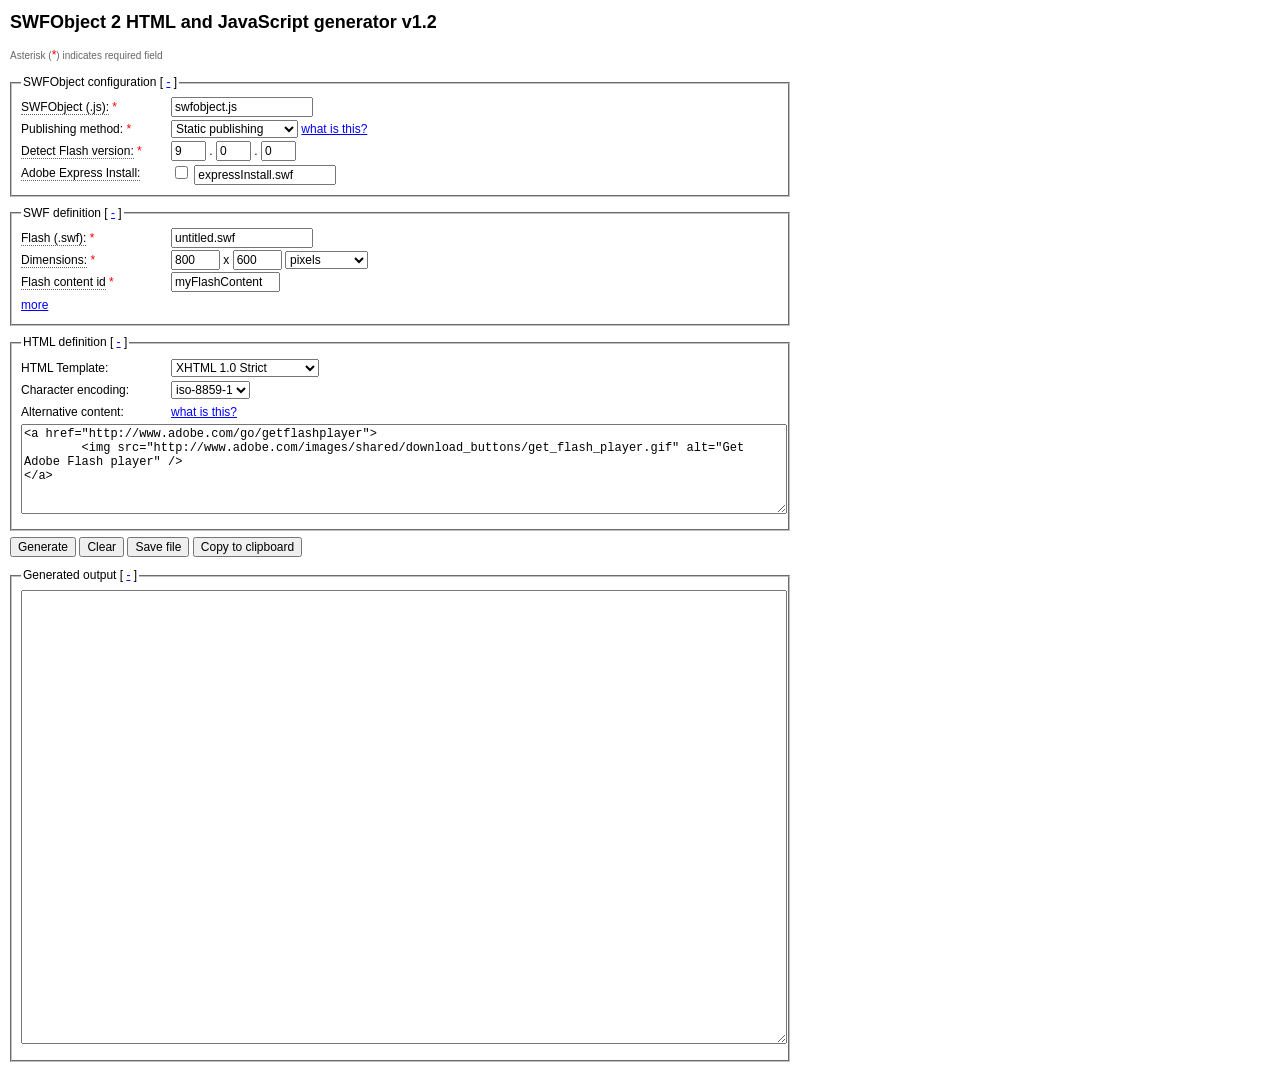
<file: bower_components/swfobject/swfobject_generator/air/index.html>
<!DOCTYPE html PUBLIC "-//W3C//DTD XHTML 1.0 Strict//EN" "http://www.w3.org/TR/xhtml1/DTD/xhtml1-strict.dtd">
<html xmlns="http://www.w3.org/1999/xhtml" lang="en" xml:lang="en">
	<head>
		<title>SWFObject 2 HTML and JavaScript generator v1.2</title>
		<meta http-equiv="Content-Type" content="text/html; charset=iso-8859-1" />
		<!--
		SWFObject 2 HTML and JavaScript generator v1.2 <http://code.google.com/p/swfobject/>
		Copyright (c) 2007-2009 Geoff Stearns, Michael Williams, and Bobby van der Sluis
		This software is released under the MIT License <http://www.opensource.org/licenses/mit-license.php>
		-->
		<style type="text/css" media="screen">
			body { margin:10px; width:780px; }
			.col1, .col2, .col3, .col4 { float:left; display:inline; }
			.col1 { width:150px; }
			.col2 { width:600px; }
			.col3 { width:120px; }
			.col4 { width:180px; }
			.help, .clear { clear:left; }
			div.clear { height:1px; }
			#alternativeContent, #output { width:760px; }
			#publishingMethodHelp, #alternativeContentHelp, #replaceIdHelp { display:none; width:700px; }
			#toggleReplaceId, #isIdReq, #toggleAttsParamsContainer { display:none; }
			
			* { font-family:"Lucida Grande","Lucida Sans Unicode",Verdana,sans-serif; font-size:12px; line-height:21px; }
			textarea { font-family:Courier, monospace; line-height:14px; }
			div { vertical-align:text-bottom; }
			fieldset { margin:6px 0; }
			input { line-height:normal; }
			h1 { font-size:18px; }
			a { color:blue; }
			.info { border-bottom:1px dotted #666; cursor:help; }
			.req { color:red; }
			.note { font-size:10px; color:#666; }
			.help { margin:0 0 10px; padding:10px 10px 0;  border:1px solid #ccc; background-color:#ffc; }
			.help h2, .help h3, .help p, .help ul, .help li { margin:0; font-size:11px; line-height:14px; }
			.help h2, .help p, .help ul { padding-bottom:10px; }
			.help h3 { color:#666; }
		</style>
		<script type="text/javascript" src="AIRAliases.js"></script><!-- AIR -->
		<script type="text/javascript">
		//<![CDATA[
			var flashvarsTotal = 1;
			function generateOutput() {
				var so = document.getElementById("swfobject").value;
				var pm = document.getElementById("publishingMethod").selectedIndex; // 1 = dynamic, 0 = static
				var swf = document.getElementById("swf").value;
				var w = document.getElementById("width").value;
				var h = document.getElementById("height").value;
				var u = document.getElementById("unit").selectedIndex; // 1 = percentage, 0 = pixels
				if (u) {
					w += "%";
					h += "%";
				}
				var maj = document.getElementById("major").value;
				var min = document.getElementById("minor").value;
				var rel = document.getElementById("release").value;
				var xi = document.getElementById("expressInstall").checked;
				var xis = document.getElementById("expressInstallSwf").value;
				var rid = document.getElementById("replaceId").value;
				var id = document.getElementById("attId").value;
				var nam = document.getElementById("attName").value;
				var cls = document.getElementById("attClass").value;
				var ali = document.getElementById("align").value;
				var pl = document.getElementById("play").value;
				var lp = document.getElementById("loop").value;
				var men = document.getElementById("menu").value;
				var qua = document.getElementById("quality").value;
				var sca = document.getElementById("scale").value;
				var sal = document.getElementById("salign").value;
				var wmd = document.getElementById("wmode").value;
				var bgc = document.getElementById("bgcolor").value;
				var dfn = document.getElementById("devicefont").value;
				var stb = document.getElementById("seamlesstabbing").value;
				var slc = document.getElementById("swliveconnect").value;
				var afs = document.getElementById("allowfullscreen").value;
				var asa = document.getElementById("allowscriptaccess").value;
				var anw = document.getElementById("allownetworking").value;
				var bas = document.getElementById("base").value;
				var doct = document.getElementById("htmlTemplate").value;
				var chen = document.getElementById("charEncoding").value;
				var ac = document.getElementById("alternativeContent").value;
				var o;
				var e = " />";
				if (doct == "html4transitional") {
					o = "<!DOCTYPE HTML PUBLIC \"-//W3C//DTD HTML 4.01 Transitional//EN\" \"http://www.w3.org/TR/html4/loose.dtd\">";
					o += "\n<html>";
					e = ">";
				}
				else if (doct == "html4strict") {
					o = "<!DOCTYPE HTML PUBLIC \"-//W3C//DTD HTML 4.01//EN\" \"http://www.w3.org/TR/html4/strict.dtd\">";
					o += "\n<html>";
					e = ">";
				}
				else if (doct == "xhtml1transitional") {
					o = "<!DOCTYPE html PUBLIC \"-//W3C//DTD XHTML 1.0 Transitional//EN\" \"http://www.w3.org/TR/xhtml1/DTD/xhtml1-transitional.dtd\">";
					o += "\n<html xmlns=\"http://www.w3.org/1999/xhtml\" lang=\"en\" xml:lang=\"en\">";
				}
				else {
					o = "<!DOCTYPE html PUBLIC \"-//W3C//DTD XHTML 1.0 Strict//EN\" \"http://www.w3.org/TR/xhtml1/DTD/xhtml1-strict.dtd\">";
					o += "\n<html xmlns=\"http://www.w3.org/1999/xhtml\" lang=\"en\" xml:lang=\"en\">";
				}
				o += "\n\t<head>";
				o += "\n\t\t<title></title>";
				o += "\n\t\t<meta http-equiv=\"Content-Type\" content=\"text/html; charset=" + chen + "\"" + e;
				o += "\n\t\t<scr" + "ipt type=\"text/javascript\" src=\"" + so + "\"></scr" + "ipt>";
				o += "\n\t\t<scr" + "ipt type=\"text/javascript\">";
				if (pm) {
					o += "\n\t\t\tvar flashvars = {};";
					for (var i = 1; i < flashvarsTotal + 1; i++) {
						var fvName = document.getElementById("flashvarsName" + i).value;
						var fvValue = document.getElementById("flashvarsValue" + i).value;
						if (fvName != "" && fvValue != "") {
							o += "\n\t\t\tflashvars." + fvName + " = \"" + fvValue + "\";";
						}
					}
					o += "\n\t\t\tvar params = {};";
					if (pl != "0") { o += "\n\t\t\tparams.play = \"" + pl + "\";"; }
					if (lp != "0") { o += "\n\t\t\tparams.loop = \"" + lp + "\";"; }
					if (men != "0") { o += "\n\t\t\tparams.menu = \"" + men + "\";"; }
					if (qua != "0") { o += "\n\t\t\tparams.quality = \"" + qua + "\";"; }
					if (sca != "0") { o += "\n\t\t\tparams.scale = \"" + sca + "\";"; }
					if (sal != "0") { o += "\n\t\t\tparams.salign = \"" + sal + "\";"; }
					if (wmd != "0") { o += "\n\t\t\tparams.wmode = \"" + wmd + "\";"; }
					if (bgc != "") { o += "\n\t\t\tparams.bgcolor = \"" + bgc + "\";"; }
					if (dfn != "0") { o += "\n\t\t\tparams.devicefont = \"" + dfn + "\";"; }
					if (stb != "0") { o += "\n\t\t\tparams.seamlesstabbing = \"" + stb + "\";"; }
					if (slc != "0") { o += "\n\t\t\tparams.swliveconnect = \"" + slc + "\";"; }
					if (afs != "0") { o += "\n\t\t\tparams.allowfullscreen = \"" + afs + "\";"; }
					if (asa != "0") { o += "\n\t\t\tparams.allowscriptaccess = \"" + asa + "\";"; }
					if (anw != "0") { o += "\n\t\t\tparams.allownetworking = \"" + anw + "\";"; }
					if (bas != "") { o += "\n\t\t\tparams.base = \"" + bas + "\";"; }
					o += "\n\t\t\tvar attributes = {};";
					if (id != "") { o += "\n\t\t\tattributes.id = \"" + id + "\";"; }
					if (nam != "") { o += "\n\t\t\tattributes.name = \"" + nam + "\";"; }
					if (cls != "") { o += "\n\t\t\tattributes.styleclass = \"" + cls + "\";"; }
					if (ali != "0") { o += "\n\t\t\tattributes.align = \"" + ali + "\";"; }
					var xiv = xi ? "\"" + xis + "\"" : false;
					o += "\n\t\t\tswfobject.embedSWF(\"" + swf + "\", \"" + rid + "\", \"" + w + "\", \"" + h + "\", \"" + maj + "." + min + "." + rel + "\", " + xiv + ", flashvars, params, attributes);"
				}
				else {
					var xiv = xi ? ", \"" + xis + "\"" : "";			
					o += "\n\t\t\tswfobject.registerObject(\"" + id + "\", \"" + maj + "." + min + "." + rel + "\"" + xiv + ");";
				}
				o += "\n\t\t</scr" + "ipt>";
				o += "\n\t</head>";
				o += "\n\t<body>";
				if (pm) {
					o += "\n\t\t<div id=\"" + rid + "\">";
					o += "\n\t\t\t" + ac.replace(/\n/g, "\n\t\t\t");
					o += "\n\t\t</div>";
				}
				else {
					var atts = "";
					if (id != "") { atts += " id=\"" + id + "\""; }
					if (nam != "") { atts += " name=\"" + nam + "\""; }
					if (cls != "") { atts += " class=\"" + cls + "\""; }
					if (ali != "0") { atts += " align=\"" + ali + "\""; }
					o += "\n\t\t<div>";
					o += "\n\t\t\t<object classid=\"clsid:D27CDB6E-AE6D-11cf-96B8-444553540000\" width=\"" + w + "\" height=\"" + h + "\"" + atts + ">";
					o += "\n\t\t\t\t<param name=\"movie\" value=\"" + swf + "\"" + e;
					if (pl != "0") { o += "\n\t\t\t\t<param name=\"play\" value=\"" + pl + "\"" + e; }
					if (lp != "0") { o += "\n\t\t\t\t<param name=\"loop\" value=\"" + lp + "\"" + e; }
					if (men != "0") { o += "\n\t\t\t\t<param name=\"menu\" value=\"" + men + "\"" + e; }
					if (qua != "0") { o += "\n\t\t\t\t<param name=\"quality\" value=\"" + qua + "\"" + e; }
					if (sca != "0") { o += "\n\t\t\t\t<param name=\"scale\" value=\"" + sca + "\"" + e; }
					if (sal != "0") { o += "\n\t\t\t\t<param name=\"salign\" value=\"" + sal + "\"" + e; }
					if (wmd != "0") { o += "\n\t\t\t\t<param name=\"wmode\" value=\"" + wmd + "\"" + e; }
					if (bgc != "") { o += "\n\t\t\t\t<param name=\"bgcolor\" value=\"" + bgc + "\"" + e; }
					if (dfn != "0") { o += "\n\t\t\t\t<param name=\"devicefont\" value=\"" + dfn + "\"" + e; }
					if (stb != "0") { o += "\n\t\t\t\t<param name=\"seamlesstabbing\" value=\"" + stb + "\"" + e; }
					if (slc != "0") { o += "\n\t\t\t\t<param name=\"swliveconnect\" value=\"" + slc + "\"" + e; }
					if (afs != "0") { o += "\n\t\t\t\t<param name=\"allowfullscreen\" value=\"" + afs + "\"" + e; }
					if (asa != "0") { o += "\n\t\t\t\t<param name=\"allowscriptaccess\" value=\"" + asa + "\"" + e; }
					if (anw != "0") { o += "\n\t\t\t\t<param name=\"allownetworking\" value=\"" + anw + "\"" + e; }
					if (bas != "") { o += "\n\t\t\t\t<param name=\"base\" value=\"" + bas + "\"" + e; }
					var fvrs = "";
					for (var i = 1; i < flashvarsTotal + 1; i++) {
						var fvName = document.getElementById("flashvarsName" + i).value;
						var fvValue = document.getElementById("flashvarsValue" + i).value;
						if (fvName != "" && fvValue != "") {
							if (fvrs != "") { fvrs += "&amp;" };
							fvrs += fvName + "=" + fvValue;
						}
					}
					if (fvrs != "") { o += "\n\t\t\t\t<param name=\"flashvars\" value=\"" + fvrs + "\"" + e; }
					o += "\n\t\t\t\t<!--[if !IE]>-->";
					var atts2 = "";
					if (cls != "") { atts2 += " class=\"" + cls + "\""; }
					if (ali != "0") { atts2 += " align=\"" + ali + "\""; }
					o += "\n\t\t\t\t<object type=\"application/x-shockwave-flash\" data=\"" + swf + "\" width=\"" + w + "\" height=\"" + h + "\"" + atts2 + ">";
					if (pl != "0") { o += "\n\t\t\t\t\t<param name=\"play\" value=\"" + pl + "\"" + e; }
					if (lp != "0") { o += "\n\t\t\t\t\t<param name=\"loop\" value=\"" + lp + "\"" + e; }
					if (men != "0") { o += "\n\t\t\t\t\t<param name=\"menu\" value=\"" + men + "\"" + e; }
					if (qua != "0") { o += "\n\t\t\t\t\t<param name=\"quality\" value=\"" + qua + "\"" + e; }
					if (sca != "0") { o += "\n\t\t\t\t\t<param name=\"scale\" value=\"" + sca + "\"" + e; }
					if (sal != "0") { o += "\n\t\t\t\t\t<param name=\"salign\" value=\"" + sal + "\"" + e; }
					if (wmd != "0") { o += "\n\t\t\t\t\t<param name=\"wmode\" value=\"" + wmd + "\"" + e; }
					if (bgc != "") { o += "\n\t\t\t\t\t<param name=\"bgcolor\" value=\"" + bgc + "\"" + e; }
					if (dfn != "0") { o += "\n\t\t\t\t\t<param name=\"devicefont\" value=\"" + dfn + "\"" + e; }
					if (stb != "0") { o += "\n\t\t\t\t\t<param name=\"seamlesstabbing\" value=\"" + stb + "\"" + e; }
					if (slc != "0") { o += "\n\t\t\t\t\t<param name=\"swliveconnect\" value=\"" + slc + "\"" + e; }
					if (afs != "0") { o += "\n\t\t\t\t\t<param name=\"allowfullscreen\" value=\"" + afs + "\"" + e; }
					if (asa != "0") { o += "\n\t\t\t\t\t<param name=\"allowscriptaccess\" value=\"" + asa + "\"" + e; }
					if (anw != "0") { o += "\n\t\t\t\t\t<param name=\"allownetworking\" value=\"" + anw + "\"" + e; }
					if (bas != "") { o += "\n\t\t\t\t\t<param name=\"base\" value=\"" + bas + "\"" + e; }
					if (fvrs != "") { o += "\n\t\t\t\t\t<param name=\"flashvars\" value=\"" + fvrs + "\"" + e; }
					o += "\n\t\t\t\t<!--<![endif]-->";
					o += "\n\t\t\t\t\t" + ac.replace(/\n/g, "\n\t\t\t\t\t");
					o += "\n\t\t\t\t<!--[if !IE]>-->";
    				o += "\n\t\t\t\t</object>";
    				o += "\n\t\t\t\t<!--<![endif]-->";
					o += "\n\t\t\t</object>";
					o += "\n\t\t</div>";
				}
				o += "\n\t</body>";
				o += "\n</html>";
				document.getElementById("output").value = o;
			}
			
			function clearOutput() {
				document.getElementById("output").value = "";
			}
			
			function checkRequired() {
				var pm = document.getElementById("publishingMethod").selectedIndex; // 1 = dynamic, 0 = static
				var a1 = document.getElementById("isIdReq");
				var a2 = document.getElementById("toggleReplaceId");
				var attId = document.getElementById("attId");
				var replaceId = document.getElementById("replaceId");
				if (pm) {
					if (replaceId.value == "") { replaceId.value = "myAlternativeContent"; }
					if (attId.value == "myFlashContent") { attId.value = ""; }
					if (a1.style.display != "none") { a1.style.display = "none"; }
					if (a2.style.display != "block") { a2.style.display = "block"; }
				}
				else {
					if (attId.value == "") { attId.value = "myFlashContent"; }
					if (replaceId.value == "myAlternativeContent") { replaceId.value = ""; }
					if (a1.style.display != "inline") { a1.style.display = "inline"; }
					if (a2.style.display != "none") { a2.style.display = "none"; }
				}
			}
			
			function checkAltContent() {
				var doct = document.getElementById("htmlTemplate").value;
				var acn = "<a href=\"http://www.adobe.com/go/getflashplayer\">\n\t<img src=\"http://www.adobe.com/images/shared/download_buttons/get_flash_player.gif\" alt=\"Get Adobe Flash player\"";
				if (doct == "html4transitional" || doct == "html4strict") {
					acn += ">\n</a>";
				}
				else {
					acn += " />\n</a>";
				}
				var ac = document.getElementById("alternativeContent").value;
				if (ac == "" ||
					ac == "<a href=\"http://www.adobe.com/go/getflashplayer\">\n\t<img src=\"http://www.adobe.com/images/shared/download_buttons/get_flash_player.gif\" alt=\"Get Adobe Flash player\">\n</a>" ||
					ac == "<a href=\"http://www.adobe.com/go/getflashplayer\">\n\t<img src=\"http://www.adobe.com/images/shared/download_buttons/get_flash_player.gif\" alt=\"Get Adobe Flash player\" />\n</a>") { 
					document.getElementById("alternativeContent").value = acn;
				}
			}
			
			function toggleSection(toggle, toggleable) {
				if (toggleable.style.display == "" || toggleable.style.display == "inline") {
					toggleable.style.display = "none";
					toggle.firstChild.nodeValue = "+";
				}
				else {
					toggleable.style.display = "inline";
					toggle.firstChild.nodeValue = "-";
				}
			}
			
			function toggleAttsParamsCont() {
				var tb = document.getElementById("toggleAttsParams");
				var tc = document.getElementById("toggleAttsParamsContainer");
				if (tc.style.display == "" || tc.style.display == "none") {
					tc.style.display = "block";
					tb.firstChild.nodeValue = "less";
				}
				else {
					tc.style.display = "none";
					tb.firstChild.nodeValue = "more";
				}
			}
			
			function addFlashvar() {
				var t = flashvarsTotal;
				var h = "\n<div class=\"col1 clear\">&nbsp;</div>";
				h += "\n<div class=\"col3\"><label for=\"flashvarsName" + t + "\">name:</label></div>";
				h += "\n<div class=\"col4\"><input type=\"text\" id=\"flashvarsName" + t + "\" name=\"flashvarsName" + t + "\" value=\"\" size=\"15\" /></div>";
				h += "\n<div class=\"col3\"><label for=\"flashvarsValue" + t + "\">value:</label></div>";
				h += "\n<div class=\"col4\"><input type=\"text\" id=\"flashvarsValue" + t + "\" name=\"flashvarsValue" + t + "\" value=\"\" size=\"15\" /></div>";
				var m = document.getElementById("addFlashvarMarker");
				var d = document.createElement("div");
				d.innerHTML = h;
				m.parentNode.insertBefore(d, m);
			}
			
			// AIR
			function saveData(event) {
    			var newFile = event.target;
    			var str = document.getElementById("output").value;
    			var stream = new air.FileStream();
        		stream.open(newFile, air.FileMode.WRITE);
        		stream.writeUTFBytes(str);
       			stream.close();
			}
			
			window.onload = function() {
				checkRequired();
				document.getElementById("publishingMethod").onchange = function() {
					checkRequired();
				};
				checkAltContent();
				document.getElementById("htmlTemplate").onchange = function() {
					checkAltContent();
				};
				document.getElementById("togglePublishingMethodHelp").onclick = function() {
					var el = document.getElementById("publishingMethodHelp");
					el.style.display = el.style.display == "block" ? "none" : "block";
					return false;
				};
				document.getElementById("toggleAlternativeContentHelp").onclick = function() {
					var el = document.getElementById("alternativeContentHelp");
					el.style.display = el.style.display == "block" ? "none" : "block";
					return false;
				};
				document.getElementById("toggleReplaceIdHelp").onclick = function() {
					var el = document.getElementById("replaceIdHelp");
					el.style.display = el.style.display == "block" ? "none" : "block";
					return false;
				};
				document.getElementById("toggle1").onclick = function() {
					toggleSection(this, document.getElementById("toggleable1"));
					return false;
				};
				document.getElementById("toggle2").onclick = function() {
					toggleSection(this, document.getElementById("toggleable2"));
					return false;
				};
				document.getElementById("toggle3").onclick = function() {
					toggleSection(this, document.getElementById("toggleable3"));
					return false;
				};
				document.getElementById("toggle4").onclick = function() {
					toggleSection(this, document.getElementById("toggleable4"));
					return false;
				};
				document.getElementById("toggleAttsParams").onclick = function() {
					toggleAttsParamsCont();
					return false;
				};
				document.getElementById("addFlashvar").onclick = function() {
					flashvarsTotal++;
					addFlashvar();
					return false;
				};
				document.getElementById("generate").onclick = function() {
					generateOutput();
				};
				document.getElementById("clear").onclick = function() {
					clearOutput();
				};
				// AIR
				document.getElementById("save").onclick = function() {
					generateOutput();
					var directory = air.File.documentsDirectory;
					try {
		    			directory.browseForSave("Save As");
		    			directory.addEventListener(air.Event.SELECT, saveData);
					}
					catch (e) {
		    			air.trace("Failed:", e.message)
					}					
				};
				document.getElementById("copy").onclick = function() {
					var str = document.getElementById("output").value;
					air.Clipboard.generalClipboard.clear();
					air.Clipboard.generalClipboard.setData(air.ClipboardFormats.TEXT_FORMAT, str, false);
				};
			};
		//]]>
		</script>
	</head>
	<body>
		<h1>SWFObject 2 HTML and JavaScript generator v1.2</h1>
		<div class="note">Asterisk (<span class="req">*</span>) indicates required field</div>
		<fieldset>
			<legend>SWFObject configuration [ <a id="toggle1" href="#">-</a> ]</legend>
			<div id="toggleable1">
				<div class="col1">
					<label for="swfobject" title="The relative or absolute path to your swfobject.js file" class="info">SWFObject (.js):</label> <span class="req">*</span>
				</div>
				<div class="col2">
					<input type="text" id="swfobject" name="swfobject" value="swfobject.js" size="20" />
				</div>
				<div class="clear">&nbsp;</div>
				<div class="col1">
					<label for="publishingMethod">Publishing method:</label> <span class="req">*</span>
				</div>
				<div class="col2">
					<select id="publishingMethod" name="publishingMethod">
		  				<option value="static">Static publishing</option>
						<option value="dynamic">Dynamic publishing</option>
					</select>
					<a id="togglePublishingMethodHelp" href="#">what is this?</a>
				</div>
				<div class="clear">&nbsp;</div>
				<div id="publishingMethodHelp" class="help">
					<h2>Static publishing</h2>
					<h3>Description</h3>
					<p>Embed Flash content and alternative content using standards compliant markup, and use unobtrusive JavaScript to resolve the issues that markup alone cannot solve.</p>
					<h3>Pros</h3>
					<p>The embedding of Flash content does not rely on JavaScript and the actual authoring of standards compliant markup is promoted.</p>
					<h3>Cons</h3>
					<p>Does not solve 'click-to-activate' mechanisms in Internet Explorer 6+ and Opera 9+ and is harder to author (without using this generator).</p>
					<h2>Dynamic publishing</h2>
					<h3>Description</h3>
					<p>Create alternative content using standards compliant markup and embed Flash content with unobtrusive JavaScript.</p>
					<h3>Pros</h3>
					<p>Avoids 'click-to-activate' mechanisms in Internet Explorer 6+ and Opera 9+ and is easy to author (even without using this generator).</p>
					<h3>Cons</h3>
					<p>The embedding of Flash content relies on JavaScript, so if you have the Flash plug-in installed, but have JavaScript disabled or use a browser that doesn't support JavaScript, you will not be able to see your Flash content, however you will see alternative content instead. Flash content will also not be shown on a device like Sony PSP, which has very poor JavaScript support, and automated tools like RSS readers are not able to pick up Flash content.</p>
				</div>
				<div class="col1">
					<label title="Flash version consists of major, minor and release version" class="info">Detect Flash version:</label> <span class="req">*</span>
				</div>
				<div class="col2">
					<input type="text" id="major" name="major" value="9" size="4" maxlength="2" />
					.
					<input type="text" id="minor" name="minor" value="0" size="4" maxlength="4" />
					.
					<input type="text" id="release" name="release" value="0" size="4" maxlength="4" />
				</div>
				<div class="clear">&nbsp;</div>
				<div class="col1">
					<label for="expressInstall" title="The relative or absolute path to your expressInstall.swf file, check checkbox to activate" class="info">Adobe Express Install:</label>
				</div>
				<div class="col2">
					<input type="checkbox" id="expressInstall" name="expressInstall" value="1" />
					<input type="text" id="expressInstallSwf" name="expressInstallSwf" value="expressInstall.swf" size="20" />
				</div>
				<div class="clear">&nbsp;</div>
				<div id="toggleReplaceId">
					<div class="col1">
						<label for="replaceId">HTML container id:</label> <span class="req">*</span>
					</div>
					<div class="col2">
						<input type="text" id="replaceId" name="replaceId" value="" size="20" />
						<a id="toggleReplaceIdHelp" href="#">what is this?</a>
					</div>
					<div id="replaceIdHelp" class="help">
						<p>Specifies the id attribute of the HTML container element that will be replaced with Flash content if enough JavaScript and Flash support is available.</p>
						<p>This HTML container will be generated automatically and will embed your alternative HTML content as defined in the HTML section.</p>
					</div>
					<div class="clear">&nbsp;</div>
				</div>
			</div>
		</fieldset>
		<fieldset>
			<legend>SWF definition [ <a id="toggle2" href="#">-</a> ]</legend>
			<div id="toggleable2">
				<div class="col1">
					<label for="swf" title="The relative or absolute path to your Flash content .swf file" class="info">Flash (.swf):</label> <span class="req">*</span>
				</div>
				<div class="col2">
					<input type="text" id="swf" name="swf" value="untitled.swf" size="20" />
				</div>
				<div class="clear">&nbsp;</div>
				<div class="col1">
					<label title="Width x height (unit)" class="info">Dimensions:</label> <span class="req">*</span>
				</div>
				<div class="col2">
					<input type="text" id="width" name="width" value="800" size="6" maxlength="6" />
					x
					<input type="text" id="height" name="height" value="600" size="6" maxlength="6" />
					<select id="unit" name="unit">
		  				<option value="pixels">pixels</option>
						<option value="percentage">percentage</option>
					</select>
				</div>
				<div class="clear">&nbsp;</div>
				<div class="col1">	
					<label for="attId" class="info" title="Uniquely identifies the Flash movie so that it can be referenced using a scripting language or by CSS">Flash content id</label> <span id="isIdReq" class="req">*</span>
				</div>
				<div class="col2">
					<input type="text" id="attId" name="attId" value="" size="15" />
				</div>
				<div class="clear">&nbsp;</div>
				<div id="toggleAttsParamsContainer">			
					<div class="col1"><label class="info" title="HTML object element attributes">Attributes:</label></div>
					<div class="col3">
						<label for="attName" class="info" title="Uniquely names the Flash movie so that it can be referenced using a scripting language">name</label>
					</div>
					<div class="col4">
						<input type="text" id="attName" name="attName" value="" size="15" />
					</div>
					<div class="clear">&nbsp;</div>
					<div class="col1">&nbsp;</div>
					<div class="col3">
						<label for="attClass" class="info" title="Classifies the Flash movie so that it can be referenced using a scripting language or by CSS">class</label>
					</div>
					<div class="col4">
						<input type="text" id="attClass" name="attClass" value="" size="15" />
					</div>
					<div class="clear">&nbsp;</div>
					<div class="col1">&nbsp;</div>
					<div class="col3">
						<label for="align" class="info" title="HTML alignment of the object element. If this attribute is omitted, it by default centers the movie and crops edges if the browser window is smaller than the movie.">align</label>
					</div>
					<div class="col4">
						<select id="align" name="align">
							<option value="0">Choose...</option>
							<option value="middle">middle</option>
			  				<option value="left">left</option> 
							<option value="right">right</option>
							<option value="top">top</option>
							<option value="bottom">bottom</option>
						</select>
					</div>
					<div class="clear">&nbsp;</div>
					<div class="col1">
						<label class="info" title="HTML object element nested param elements">Parameters:</label>
					</div>
					<div class="col3">
						<label for="play" class="info" title="Specifies whether the movie begins playing immediately on loading in the browser. The default value is true if this attribute is omitted.">play</label>
					</div>
					<div class="col4">
						<select id="play" name="play">
							<option value="0">Choose...</option>
							<option value="true">true</option>
			  				<option value="false">false</option>
						</select>
					</div>
					<div class="col3">
						<label for="loop" class="info" title="Specifies whether the movie repeats indefinitely or stops when it reaches the last frame. The default value is true if this attribute is omitted.">loop</label>
					</div>
					<div class="col4">
						<select id="loop" name="loop">
							<option value="0">Choose...</option>
							<option value="true">true</option>
			  				<option value="false">false</option>
						</select>
					</div>
					<div class="clear">&nbsp;</div>
					<div class="col1">&nbsp;</div>
					<div class="col3">
						<label for="menu" class="info" title="Shows a shortcut menu when users right-click (Windows) or control-click (Macintosh) the SWF file. To show only About Flash in the shortcut menu, deselect this option. By default, this option is set to true.">menu</label>
					</div>
					<div class="col4">
						<select id="menu" name="menu">
							<option value="0">Choose...</option>
							<option value="true">true</option>
			  				<option value="false">false</option>
						</select>
					</div>
					<div class="col3">
						<label for="quality" class="info" title="Specifies the trade-off between processing time and appearance. The default value is 'high' if this attribute is omitted.">quality</label>
					</div>
					<div class="col4">
						<select id="quality" name="quality">
							<option value="0">Choose...</option>
							<option value="best">best</option>
			  				<option value="high">high</option>
							<option value="medium">medium</option>
							<option value="autohigh">autohigh</option>
							<option value="autolow">autolow</option>
							<option value="low">low</option>
						</select>
					</div>
					<div class="clear">&nbsp;</div>
					<div class="col1">&nbsp;</div>
					<div class="col3">
						<label for="scale" class="info" title="Specifies scaling, aspect ratio, borders, distortion and cropping for if you have changed the document's original width and height.">scale</label>
					</div>
					<div class="col4">
						<select id="scale" name="scale">
							<option value="0">Choose...</option>
							<option value="showall">showall</option>
				  			<option value="noborder">noborder</option>
							<option value="exactfit">exactfit</option>
				  			<option value="noscale">noscale</option>
						</select>
					</div>
					<div class="col3">
						<label for="salign" class="info" title="Specifies where the content is placed within the application window and how it is cropped.">salign</label>
					</div>
					<div class="col4">
						<select id="salign" name="salign">
							<option value="0">Choose...</option>
							<option value="tl">tl</option>
				  			<option value="tr">tr</option>
							<option value="bl">bl</option>
				  			<option value="br">br</option>
							<option value="l">l</option>
				  			<option value="t">t</option>
							<option value="r">r</option>
				  			<option value="b">b</option>
						</select>
					</div>
					<div class="clear">&nbsp;</div>
					<div class="col1">&nbsp;</div>
					<div class="col3">
						<label for="wmode" class="info" title="Sets the Window Mode property of the Flash movie for transparency, layering, and positioning in the browser. The default value is 'window' if this attribute is omitted.">wmode</label>
					</div>
					<div class="col4">
						<select id="wmode" name="wmode">
							<option value="0">Choose...</option>
							<option value="window">window</option>
				  			<option value="opaque">opaque</option>
							<option value="transparent">transparent</option>
							<option value="direct">direct</option>
							<option value="gpu">gpu</option>
						</select>
					</div>
					<div class="col3">
						<label for="bgcolor" class="info" title="Hexadecimal RGB value in the format #RRGGBB, which specifies the background color of the movie, which will override the background color setting specified in the Flash file.">bgcolor</label>
					</div>
					<div class="col4">
						<input type="text" id="bgcolor" name="bgcolor" value="" size="15" maxlength="7" />
					</div>
					<div class="clear">&nbsp;</div>
					<div class="col1">&nbsp;</div>
					<div class="col3">
						<label for="devicefont" class="info" title="Specifies whether static text objects that the Device Font option has not been selected for will be drawn using device fonts anyway, if the necessary fonts are available from the operating system.">devicefont</label>
					</div>
					<div class="col4">
						<select id="devicefont" name="devicefont">
							<option value="0">Choose...</option>
							<option value="true">true</option>
			  				<option value="false">false</option>
						</select>
					</div>
					<div class="col3">
						<label for="seamlesstabbing" class="info" title="Specifies whether users are allowed to use the Tab key to move keyboard focus out of a Flash movie and into the surrounding HTML (or the browser, if there is nothing focusable in the HTML following the Flash movie). The default value is true if this attribute is omitted.">seamlesstabbing</label>
					</div>
					<div class="col4">
						<select id="seamlesstabbing" name="seamlesstabbing">
							<option value="0">Choose...</option>
							<option value="true">true</option>
			  				<option value="false">false</option>
						</select>
					</div>
					<div class="clear">&nbsp;</div>
					<div class="col1">&nbsp;</div>
					<div class="col3">
						<label for="swliveconnect" class="info" title="Specifies whether the browser should start Java when loading the Flash Player for the first time. The default value is false if this attribute is omitted. If you use JavaScript and Flash on the same page, Java must be running for the FSCommand to work.">swliveconnect</label>
					</div>
					<div class="col4">
						<select id="swliveconnect" name="swliveconnect">
							<option value="0">Choose...</option>
							<option value="true">true</option>
			  				<option value="false">false</option>
						</select>
					</div>
					<div class="col3">
						<label for="allowfullscreen" class="info" title="Enables full-screen mode. The default value is false if this attribute is omitted. You must have version 9,0,28,0 or greater of Flash Player installed to use full-screen mode.">allowfullscreen</label>
					</div>
					<div class="col4">
						<select id="allowfullscreen" name="allowfullscreen">
							<option value="0">Choose...</option>
							<option value="true">true</option>
			  				<option value="false">false</option>
						</select>
					</div>
					<div class="clear">&nbsp;</div>
					<div class="col1">&nbsp;</div>
					<div class="col3">
						<label for="allowscriptaccess" class="info" title="Controls the ability to perform outbound scripting from within a Flash SWF. The default value is 'always' if this attribute is omitted.">allowscriptaccess</label>
					</div>
					<div class="col4">
						<select id="allowscriptaccess" name="allowscriptaccess">
							<option value="0">Choose...</option>
							<option value="always">always</option>
							<option value="sameDomain">sameDomain</option>
			  				<option value="never">never</option>
						</select>
					</div>
					<div class="col3">
						<label for="allownetworking" class="info" title="Controls a SWF file's access to network functionality. The default value is 'all' if this attribute is omitted.">allownetworking</label>
					</div>
					<div class="col4">
						<select id="allownetworking" name="allownetworking">
							<option value="0">Choose...</option>
							<option value="all">all</option>
			  				<option value="internal">internal</option>
							<option value="none">none</option>
						</select>
					</div>
					<div class="clear">&nbsp;</div>
					<div class="col1">&nbsp;</div>
					<div class="col3">
						<label for="base" class="info" title="Specifies the base directory or URL used to resolve all relative path statements in the Flash Player movie. This attribute is helpful when your Flash Player movies are kept in a different directory from your other files.">base</label>
					</div>
					<div class="col4">
						<input type="text" id="base" name="base" value="" size="15" />
					</div>
					<div class="clear">&nbsp;</div>
					<div class="col1">
						<label class="info" title="Method to pass variables to a Flash movie.">Flashvars:</label> <a id="addFlashvar" href="#">add</a>
					</div>
					<div class="col3">
						<label for="flashvarsName1">name:</label>
					</div>
					<div class="col4">
						<input type="text" id="flashvarsName1" name="flashvarsName1" value="" size="15" />
					</div>
					<div class="col3">
						<label for="flashvarsValue1">value:</label>
					</div>
					<div class="col4">
						<input type="text" id="flashvarsValue1" name="flashvarsValue1" value="" size="15" />
					</div>
					<div id="addFlashvarMarker"></div>
				</div>				
				<div class="clear">&nbsp;</div>
				<div class="col1"><a id="toggleAttsParams" href="#">more</a></div>
				<div class="clear">&nbsp;</div>
			</div>
		</fieldset>
		<fieldset>
			<legend>HTML definition [ <a id="toggle3" href="#">-</a> ]</legend>
			<div id="toggleable3">
				<div class="col1">
					<label for="htmlTemplate">HTML Template:</label>
				</div>
				<div class="col2">
					<select id="htmlTemplate" name="htmlTemplate">
		  				<option value="xhtml1strict">XHTML 1.0 Strict</option>
						<option value="xhtml1transitional">XHTML 1.0 Transitional</option>
						<option value="html4strict">HTML 4.01 Strict</option>
						<option value="html4transitional">HTML 4.01 Transitional</option>
					</select>
				</div>
				<div class="clear">&nbsp;</div>
				<div class="col1">
					<label for="charEncoding">Character encoding:</label>
				</div>
				<div class="col2">
					<select id="charEncoding" name="charEncoding">
		  				<option value="iso-8859-1">iso-8859-1</option>
						<option value="utf-8">utf-8</option>
					</select>
				</div>
				<div class="clear">&nbsp;</div>
				<div class="col1">
					<label for="alternativeContent">Alternative content:</label>
				</div>
				<div class="col2">
					<a id="toggleAlternativeContentHelp" href="#alternativeContentHelp">what is this?</a>
				</div>
				<div id="alternativeContentHelp" class="help">
					<p>The object element allows you to nest alternative content inside of it, which will be displayed if Flash is not installed or supported. 
					This content will also be picked up by search engines, making it a great tool for creating search-engine-friendly content.</p>
					<p>Summarized, you should use alternative content for the following:</p>
					<ul>
						<li>When you like to create content that is accessible for people who browse the Web without plugins</li>
						<li>When you like to create search-engine-friendly content</li>
						<li>To tell visitors that they can have a richer user experience by downloading the Flash plugin</li>
					</ul>
				</div>
				<div class="clear">&nbsp;</div>
				<div class="col2">
					<textarea id="alternativeContent" name="alternativeContent" rows="6" cols="10"></textarea>
				</div>
				<div class="clear">&nbsp;</div>
			</div>
		</fieldset>
		<div>
			<input type="button" class="button" id="generate" name="generate" value="Generate" />
			<input type="button" class="button" id="clear" name="clear" value="Clear" />
			<!-- AIR -->
			<input type="button" class="button" id="save" name="save" value="Save file" />
			<input type="button" class="button" id="copy" name="copy" value="Copy to clipboard" />
		</div>
		<div class="clear">&nbsp;</div>
		<fieldset>
			<legend>Generated output [ <a id="toggle4" href="#">-</a> ]</legend>
			<div id="toggleable4">
				<div class="col2">
					<textarea id="output" name="output" rows="32" cols="10"></textarea>
				</div>
				<div class="clear">&nbsp;</div>
			</div>
		</fieldset>
	</body>
</html>
</file>
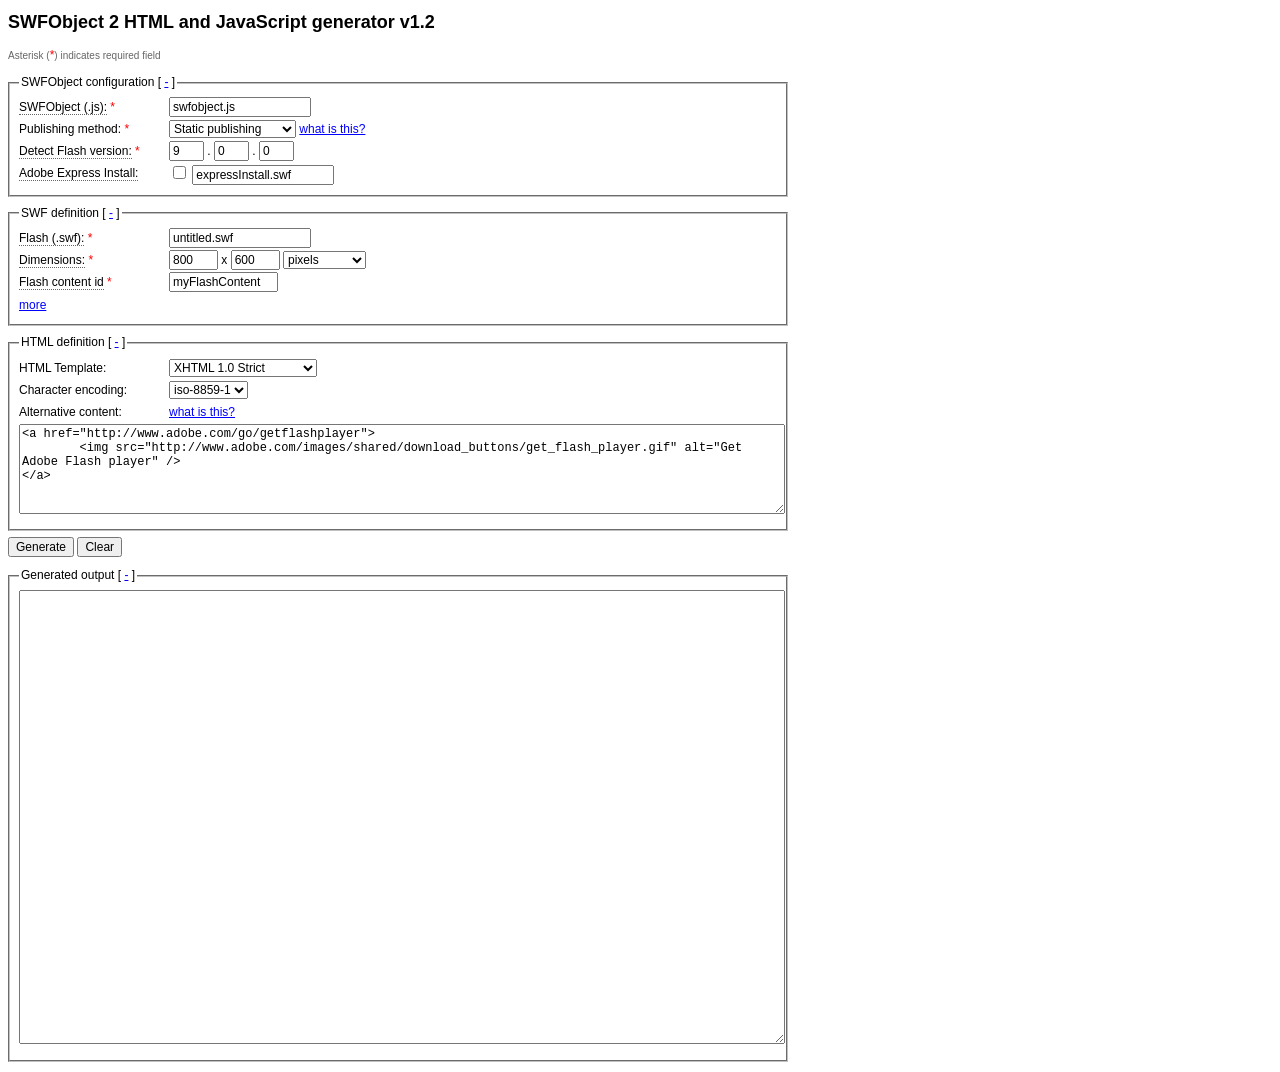
<file: bower_components/swfobject/swfobject_generator/html/index.html>
<!DOCTYPE html PUBLIC "-//W3C//DTD XHTML 1.0 Strict//EN" "http://www.w3.org/TR/xhtml1/DTD/xhtml1-strict.dtd">
<html xmlns="http://www.w3.org/1999/xhtml" lang="en" xml:lang="en">
	<head>
		<title>SWFObject 2 HTML and JavaScript generator v1.2</title>
		<meta http-equiv="Content-Type" content="text/html; charset=iso-8859-1" />
		<!--
		SWFObject 2 HTML and JavaScript generator v1.2 <http://code.google.com/p/swfobject/>
		Copyright (c) 2007-2009 Geoff Stearns, Michael Williams, and Bobby van der Sluis
		This software is released under the MIT License <http://www.opensource.org/licenses/mit-license.php>
		-->
		<style type="text/css" media="screen">
			body { width:780px; }
			.col1, .col2, .col3, .col4 { float:left; display:inline; }
			.col1 { width:150px; }
			.col2 { width:600px; }
			.col3 { width:120px; }
			.col4 { width:180px; }
			.help, .clear { clear:left; }
			div.clear { height:1px; }
			#alternativeContent, #output { width:760px; }
			#publishingMethodHelp, #alternativeContentHelp, #replaceIdHelp { display:none; width:700px; }
			#toggleReplaceId, #isIdReq, #toggleAttsParamsContainer { display:none; }
			
			* { font-family:"Lucida Grande","Lucida Sans Unicode",Verdana,sans-serif; font-size:12px; line-height:21px; }
			textarea { font-family:Courier, monospace; line-height:14px; }
			div { vertical-align:text-bottom; }
			fieldset { margin:6px 0; }
			input { line-height:normal; }
			h1 { font-size:18px; }
			a { color:blue; }
			.info { border-bottom:1px dotted #666; cursor:help; }
			.req { color:red; }
			.note { font-size:10px; color:#666; }
			.help { margin:0 0 10px; padding:10px 10px 0;  border:1px solid #ccc; background-color:#ffc; }
			.help h2, .help h3, .help p, .help ul, .help li { margin:0; font-size:11px; line-height:14px; }
			.help h2, .help p, .help ul { padding-bottom:10px; }
			.help h3 { color:#666; }
		</style>
		<script type="text/javascript">
		//<![CDATA[
			var flashvarsTotal = 1;
			function generateOutput() {
				var so = document.getElementById("swfobject").value;
				var pm = document.getElementById("publishingMethod").selectedIndex; // 1 = dynamic, 0 = static
				var swf = document.getElementById("swf").value;
				var w = document.getElementById("width").value;
				var h = document.getElementById("height").value;
				var u = document.getElementById("unit").selectedIndex; // 1 = percentage, 0 = pixels
				if (u) {
					w += "%";
					h += "%";
				}
				var maj = document.getElementById("major").value;
				var min = document.getElementById("minor").value;
				var rel = document.getElementById("release").value;
				var xi = document.getElementById("expressInstall").checked;
				var xis = document.getElementById("expressInstallSwf").value;
				var rid = document.getElementById("replaceId").value;
				var id = document.getElementById("attId").value;
				var nam = document.getElementById("attName").value;
				var cls = document.getElementById("attClass").value;
				var ali = document.getElementById("align").value;
				var pl = document.getElementById("play").value;
				var lp = document.getElementById("loop").value;
				var men = document.getElementById("menu").value;
				var qua = document.getElementById("quality").value;
				var sca = document.getElementById("scale").value;
				var sal = document.getElementById("salign").value;
				var wmd = document.getElementById("wmode").value;
				var bgc = document.getElementById("bgcolor").value;
				var dfn = document.getElementById("devicefont").value;
				var stb = document.getElementById("seamlesstabbing").value;
				var slc = document.getElementById("swliveconnect").value;
				var afs = document.getElementById("allowfullscreen").value;
				var asa = document.getElementById("allowscriptaccess").value;
				var anw = document.getElementById("allownetworking").value;
				var bas = document.getElementById("base").value;
				var doct = document.getElementById("htmlTemplate").value;
				var chen = document.getElementById("charEncoding").value;
				var ac = document.getElementById("alternativeContent").value;
				var o;
				var e = " />";
				if (doct == "html4transitional") {
					o = "<!DOCTYPE HTML PUBLIC \"-//W3C//DTD HTML 4.01 Transitional//EN\" \"http://www.w3.org/TR/html4/loose.dtd\">";
					o += "\n<html>";
					e = ">";
				}
				else if (doct == "html4strict") {
					o = "<!DOCTYPE HTML PUBLIC \"-//W3C//DTD HTML 4.01//EN\" \"http://www.w3.org/TR/html4/strict.dtd\">";
					o += "\n<html>";
					e = ">";
				}
				else if (doct == "xhtml1transitional") {
					o = "<!DOCTYPE html PUBLIC \"-//W3C//DTD XHTML 1.0 Transitional//EN\" \"http://www.w3.org/TR/xhtml1/DTD/xhtml1-transitional.dtd\">";
					o += "\n<html xmlns=\"http://www.w3.org/1999/xhtml\" lang=\"en\" xml:lang=\"en\">";
				}
				else {
					o = "<!DOCTYPE html PUBLIC \"-//W3C//DTD XHTML 1.0 Strict//EN\" \"http://www.w3.org/TR/xhtml1/DTD/xhtml1-strict.dtd\">";
					o += "\n<html xmlns=\"http://www.w3.org/1999/xhtml\" lang=\"en\" xml:lang=\"en\">";
				}
				o += "\n\t<head>";
				o += "\n\t\t<title></title>";
				o += "\n\t\t<meta http-equiv=\"Content-Type\" content=\"text/html; charset=" + chen + "\"" + e;
				o += "\n\t\t<scr" + "ipt type=\"text/javascript\" src=\"" + so + "\"></scr" + "ipt>";
				o += "\n\t\t<scr" + "ipt type=\"text/javascript\">";
				if (pm) {
					o += "\n\t\t\tvar flashvars = {};";
					for (var i = 1; i < flashvarsTotal + 1; i++) {
						var fvName = document.getElementById("flashvarsName" + i).value;
						var fvValue = document.getElementById("flashvarsValue" + i).value;
						if (fvName != "" && fvValue != "") {
							o += "\n\t\t\tflashvars." + fvName + " = \"" + fvValue + "\";";
						}
					}
					o += "\n\t\t\tvar params = {};";
					if (pl != "0") { o += "\n\t\t\tparams.play = \"" + pl + "\";"; }
					if (lp != "0") { o += "\n\t\t\tparams.loop = \"" + lp + "\";"; }
					if (men != "0") { o += "\n\t\t\tparams.menu = \"" + men + "\";"; }
					if (qua != "0") { o += "\n\t\t\tparams.quality = \"" + qua + "\";"; }
					if (sca != "0") { o += "\n\t\t\tparams.scale = \"" + sca + "\";"; }
					if (sal != "0") { o += "\n\t\t\tparams.salign = \"" + sal + "\";"; }
					if (wmd != "0") { o += "\n\t\t\tparams.wmode = \"" + wmd + "\";"; }
					if (bgc != "") { o += "\n\t\t\tparams.bgcolor = \"" + bgc + "\";"; }
					if (dfn != "0") { o += "\n\t\t\tparams.devicefont = \"" + dfn + "\";"; }
					if (stb != "0") { o += "\n\t\t\tparams.seamlesstabbing = \"" + stb + "\";"; }
					if (slc != "0") { o += "\n\t\t\tparams.swliveconnect = \"" + slc + "\";"; }
					if (afs != "0") { o += "\n\t\t\tparams.allowfullscreen = \"" + afs + "\";"; }
					if (asa != "0") { o += "\n\t\t\tparams.allowscriptaccess = \"" + asa + "\";"; }
					if (anw != "0") { o += "\n\t\t\tparams.allownetworking = \"" + anw + "\";"; }
					if (bas != "") { o += "\n\t\t\tparams.base = \"" + bas + "\";"; }
					o += "\n\t\t\tvar attributes = {};";
					if (id != "") { o += "\n\t\t\tattributes.id = \"" + id + "\";"; }
					if (nam != "") { o += "\n\t\t\tattributes.name = \"" + nam + "\";"; }
					if (cls != "") { o += "\n\t\t\tattributes.styleclass = \"" + cls + "\";"; }
					if (ali != "0") { o += "\n\t\t\tattributes.align = \"" + ali + "\";"; }
					var xiv = xi ? "\"" + xis + "\"" : false;
					o += "\n\t\t\tswfobject.embedSWF(\"" + swf + "\", \"" + rid + "\", \"" + w + "\", \"" + h + "\", \"" + maj + "." + min + "." + rel + "\", " + xiv + ", flashvars, params, attributes);"
				}
				else {
					var xiv = xi ? ", \"" + xis + "\"" : "";			
					o += "\n\t\t\tswfobject.registerObject(\"" + id + "\", \"" + maj + "." + min + "." + rel + "\"" + xiv + ");";
				}
				o += "\n\t\t</scr" + "ipt>";
				o += "\n\t</head>";
				o += "\n\t<body>";
				if (pm) {
					o += "\n\t\t<div id=\"" + rid + "\">";
					o += "\n\t\t\t" + ac.replace(/\n/g, "\n\t\t\t");
					o += "\n\t\t</div>";
				}
				else {
					var atts = "";
					if (id != "") { atts += " id=\"" + id + "\""; }
					if (nam != "") { atts += " name=\"" + nam + "\""; }
					if (cls != "") { atts += " class=\"" + cls + "\""; }
					if (ali != "0") { atts += " align=\"" + ali + "\""; }
					o += "\n\t\t<div>";
					o += "\n\t\t\t<object classid=\"clsid:D27CDB6E-AE6D-11cf-96B8-444553540000\" width=\"" + w + "\" height=\"" + h + "\"" + atts + ">";
					o += "\n\t\t\t\t<param name=\"movie\" value=\"" + swf + "\"" + e;
					if (pl != "0") { o += "\n\t\t\t\t<param name=\"play\" value=\"" + pl + "\"" + e; }
					if (lp != "0") { o += "\n\t\t\t\t<param name=\"loop\" value=\"" + lp + "\"" + e; }
					if (men != "0") { o += "\n\t\t\t\t<param name=\"menu\" value=\"" + men + "\"" + e; }
					if (qua != "0") { o += "\n\t\t\t\t<param name=\"quality\" value=\"" + qua + "\"" + e; }
					if (sca != "0") { o += "\n\t\t\t\t<param name=\"scale\" value=\"" + sca + "\"" + e; }
					if (sal != "0") { o += "\n\t\t\t\t<param name=\"salign\" value=\"" + sal + "\"" + e; }
					if (wmd != "0") { o += "\n\t\t\t\t<param name=\"wmode\" value=\"" + wmd + "\"" + e; }
					if (bgc != "") { o += "\n\t\t\t\t<param name=\"bgcolor\" value=\"" + bgc + "\"" + e; }
					if (dfn != "0") { o += "\n\t\t\t\t<param name=\"devicefont\" value=\"" + dfn + "\"" + e; }
					if (stb != "0") { o += "\n\t\t\t\t<param name=\"seamlesstabbing\" value=\"" + stb + "\"" + e; }
					if (slc != "0") { o += "\n\t\t\t\t<param name=\"swliveconnect\" value=\"" + slc + "\"" + e; }
					if (afs != "0") { o += "\n\t\t\t\t<param name=\"allowfullscreen\" value=\"" + afs + "\"" + e; }
					if (asa != "0") { o += "\n\t\t\t\t<param name=\"allowscriptaccess\" value=\"" + asa + "\"" + e; }
					if (anw != "0") { o += "\n\t\t\t\t<param name=\"allownetworking\" value=\"" + anw + "\"" + e; }
					if (bas != "") { o += "\n\t\t\t\t<param name=\"base\" value=\"" + bas + "\"" + e; }
					var fvrs = "";
					for (var i = 1; i < flashvarsTotal + 1; i++) {
						var fvName = document.getElementById("flashvarsName" + i).value;
						var fvValue = document.getElementById("flashvarsValue" + i).value;
						if (fvName != "" && fvValue != "") {
							if (fvrs != "") { fvrs += "&amp;" };
							fvrs += fvName + "=" + fvValue;
						}
					}
					if (fvrs != "") { o += "\n\t\t\t\t<param name=\"flashvars\" value=\"" + fvrs + "\"" + e; }
					o += "\n\t\t\t\t<!--[if !IE]>-->";
					var atts2 = "";
					if (cls != "") { atts2 += " class=\"" + cls + "\""; }
					if (ali != "0") { atts2 += " align=\"" + ali + "\""; }
					o += "\n\t\t\t\t<object type=\"application/x-shockwave-flash\" data=\"" + swf + "\" width=\"" + w + "\" height=\"" + h + "\"" + atts2 + ">";
					if (pl != "0") { o += "\n\t\t\t\t\t<param name=\"play\" value=\"" + pl + "\"" + e; }
					if (lp != "0") { o += "\n\t\t\t\t\t<param name=\"loop\" value=\"" + lp + "\"" + e; }
					if (men != "0") { o += "\n\t\t\t\t\t<param name=\"menu\" value=\"" + men + "\"" + e; }
					if (qua != "0") { o += "\n\t\t\t\t\t<param name=\"quality\" value=\"" + qua + "\"" + e; }
					if (sca != "0") { o += "\n\t\t\t\t\t<param name=\"scale\" value=\"" + sca + "\"" + e; }
					if (sal != "0") { o += "\n\t\t\t\t\t<param name=\"salign\" value=\"" + sal + "\"" + e; }
					if (wmd != "0") { o += "\n\t\t\t\t\t<param name=\"wmode\" value=\"" + wmd + "\"" + e; }
					if (bgc != "") { o += "\n\t\t\t\t\t<param name=\"bgcolor\" value=\"" + bgc + "\"" + e; }
					if (dfn != "0") { o += "\n\t\t\t\t\t<param name=\"devicefont\" value=\"" + dfn + "\"" + e; }
					if (stb != "0") { o += "\n\t\t\t\t\t<param name=\"seamlesstabbing\" value=\"" + stb + "\"" + e; }
					if (slc != "0") { o += "\n\t\t\t\t\t<param name=\"swliveconnect\" value=\"" + slc + "\"" + e; }
					if (afs != "0") { o += "\n\t\t\t\t\t<param name=\"allowfullscreen\" value=\"" + afs + "\"" + e; }
					if (asa != "0") { o += "\n\t\t\t\t\t<param name=\"allowscriptaccess\" value=\"" + asa + "\"" + e; }
					if (anw != "0") { o += "\n\t\t\t\t\t<param name=\"allownetworking\" value=\"" + anw + "\"" + e; }
					if (bas != "") { o += "\n\t\t\t\t\t<param name=\"base\" value=\"" + bas + "\"" + e; }
					if (fvrs != "") { o += "\n\t\t\t\t\t<param name=\"flashvars\" value=\"" + fvrs + "\"" + e; }
					o += "\n\t\t\t\t<!--<![endif]-->";
					o += "\n\t\t\t\t\t" + ac.replace(/\n/g, "\n\t\t\t\t\t");
					o += "\n\t\t\t\t<!--[if !IE]>-->";
    				o += "\n\t\t\t\t</object>";
    				o += "\n\t\t\t\t<!--<![endif]-->";
					o += "\n\t\t\t</object>";
					o += "\n\t\t</div>";
				}
				o += "\n\t</body>";
				o += "\n</html>";
				document.getElementById("output").value = o;
			}
			
			function clearOutput() {
				document.getElementById("output").value = "";
			}
			
			function checkRequired() {
				var pm = document.getElementById("publishingMethod").selectedIndex; // 1 = dynamic, 0 = static
				var a1 = document.getElementById("isIdReq");
				var a2 = document.getElementById("toggleReplaceId");
				var attId = document.getElementById("attId");
				var replaceId = document.getElementById("replaceId");
				if (pm) {
					if (replaceId.value == "") { replaceId.value = "myAlternativeContent"; }
					if (attId.value == "myFlashContent") { attId.value = ""; }
					if (a1.style.display != "none") { a1.style.display = "none"; }
					if (a2.style.display != "block") { a2.style.display = "block"; }
				}
				else {
					if (attId.value == "") { attId.value = "myFlashContent"; }
					if (replaceId.value == "myAlternativeContent") { replaceId.value = ""; }
					if (a1.style.display != "inline") { a1.style.display = "inline"; }
					if (a2.style.display != "none") { a2.style.display = "none"; }
				}
			}
			
			function checkAltContent() {
				var doct = document.getElementById("htmlTemplate").value;
				var acn = "<a href=\"http://www.adobe.com/go/getflashplayer\">\n\t<img src=\"http://www.adobe.com/images/shared/download_buttons/get_flash_player.gif\" alt=\"Get Adobe Flash player\"";
				if (doct == "html4transitional" || doct == "html4strict") {
					acn += ">\n</a>";
				}
				else {
					acn += " />\n</a>";
				}
				var ac = document.getElementById("alternativeContent").value;
				if (ac == "" ||
					ac == "<a href=\"http://www.adobe.com/go/getflashplayer\">\n\t<img src=\"http://www.adobe.com/images/shared/download_buttons/get_flash_player.gif\" alt=\"Get Adobe Flash player\">\n</a>" ||
					ac == "<a href=\"http://www.adobe.com/go/getflashplayer\">\n\t<img src=\"http://www.adobe.com/images/shared/download_buttons/get_flash_player.gif\" alt=\"Get Adobe Flash player\" />\n</a>") { 
					document.getElementById("alternativeContent").value = acn;
				}
			}
			
			function toggleSection(toggle, toggleable) {
				if (toggleable.style.display == "" || toggleable.style.display == "inline") {
					toggleable.style.display = "none";
					toggle.firstChild.nodeValue = "+";
				}
				else {
					toggleable.style.display = "inline";
					toggle.firstChild.nodeValue = "-";
				}
			}
			
			function toggleAttsParamsCont() {
				var tb = document.getElementById("toggleAttsParams");
				var tc = document.getElementById("toggleAttsParamsContainer");
				if (tc.style.display == "" || tc.style.display == "none") {
					tc.style.display = "block";
					tb.firstChild.nodeValue = "less";
				}
				else {
					tc.style.display = "none";
					tb.firstChild.nodeValue = "more";
				}
			}
			
			function addFlashvar() {
				var t = flashvarsTotal;
				var h = "\n<div class=\"col1 clear\">&nbsp;</div>";
				h += "\n<div class=\"col3\"><label for=\"flashvarsName" + t + "\">name:</label></div>";
				h += "\n<div class=\"col4\"><input type=\"text\" id=\"flashvarsName" + t + "\" name=\"flashvarsName" + t + "\" value=\"\" size=\"15\" /></div>";
				h += "\n<div class=\"col3\"><label for=\"flashvarsValue" + t + "\">value:</label></div>";
				h += "\n<div class=\"col4\"><input type=\"text\" id=\"flashvarsValue" + t + "\" name=\"flashvarsValue" + t + "\" value=\"\" size=\"15\" /></div>";
				var m = document.getElementById("addFlashvarMarker");
				var d = document.createElement("div");
				d.innerHTML = h;
				m.parentNode.insertBefore(d, m);
			}
			
			window.onload = function() {
				checkRequired();
				document.getElementById("publishingMethod").onchange = function() {
					checkRequired();
				};
				checkAltContent();
				document.getElementById("htmlTemplate").onchange = function() {
					checkAltContent();
				};
				document.getElementById("togglePublishingMethodHelp").onclick = function() {
					var el = document.getElementById("publishingMethodHelp");
					el.style.display = el.style.display == "block" ? "none" : "block";
					return false;
				};
				document.getElementById("toggleAlternativeContentHelp").onclick = function() {
					var el = document.getElementById("alternativeContentHelp");
					el.style.display = el.style.display == "block" ? "none" : "block";
					return false;
				};
				document.getElementById("toggleReplaceIdHelp").onclick = function() {
					var el = document.getElementById("replaceIdHelp");
					el.style.display = el.style.display == "block" ? "none" : "block";
					return false;
				};
				document.getElementById("toggle1").onclick = function() {
					toggleSection(this, document.getElementById("toggleable1"));
					return false;
				};
				document.getElementById("toggle2").onclick = function() {
					toggleSection(this, document.getElementById("toggleable2"));
					return false;
				};
				document.getElementById("toggle3").onclick = function() {
					toggleSection(this, document.getElementById("toggleable3"));
					return false;
				};
				document.getElementById("toggle4").onclick = function() {
					toggleSection(this, document.getElementById("toggleable4"));
					return false;
				};
				document.getElementById("toggleAttsParams").onclick = function() {
					toggleAttsParamsCont();
					return false;
				};
				document.getElementById("addFlashvar").onclick = function() {
					flashvarsTotal++;
					addFlashvar();
					return false;
				};
				document.getElementById("generate").onclick = function() {
					generateOutput();
				};
				document.getElementById("clear").onclick = function() {
					clearOutput();
				};
			};
		//]]>
		</script>
	</head>
	<body>
		<h1>SWFObject 2 HTML and JavaScript generator v1.2</h1>
		<div class="note">Asterisk (<span class="req">*</span>) indicates required field</div>
		<fieldset>
			<legend>SWFObject configuration [ <a id="toggle1" href="#">-</a> ]</legend>
			<div id="toggleable1">
				<div class="col1">
					<label for="swfobject" title="The relative or absolute path to your swfobject.js file" class="info">SWFObject (.js):</label> <span class="req">*</span>
				</div>
				<div class="col2">
					<input type="text" id="swfobject" name="swfobject" value="swfobject.js" size="20" />
				</div>
				<div class="clear">&nbsp;</div>
				<div class="col1">
					<label for="publishingMethod">Publishing method:</label> <span class="req">*</span>
				</div>
				<div class="col2">
					<select id="publishingMethod" name="publishingMethod">
		  				<option value="static">Static publishing</option>
						<option value="dynamic">Dynamic publishing</option>
					</select>
					<a id="togglePublishingMethodHelp" href="#">what is this?</a>
				</div>
				<div class="clear">&nbsp;</div>
				<div id="publishingMethodHelp" class="help">
					<h2>Static publishing</h2>
					<h3>Description</h3>
					<p>Embed Flash content and alternative content using standards compliant markup, and use unobtrusive JavaScript to resolve the issues that markup alone cannot solve.</p>
					<h3>Pros</h3>
					<p>The embedding of Flash content does not rely on JavaScript and the actual authoring of standards compliant markup is promoted.</p>
					<h3>Cons</h3>
					<p>Does not solve 'click-to-activate' mechanisms in Internet Explorer 6+ and Opera 9+ and is harder to author (without using this generator).</p>
					<h2>Dynamic publishing</h2>
					<h3>Description</h3>
					<p>Create alternative content using standards compliant markup and embed Flash content with unobtrusive JavaScript.</p>
					<h3>Pros</h3>
					<p>Avoids 'click-to-activate' mechanisms in Internet Explorer 6+ and Opera 9+ and is easy to author (even without using this generator).</p>
					<h3>Cons</h3>
					<p>The embedding of Flash content relies on JavaScript, so if you have the Flash plug-in installed, but have JavaScript disabled or use a browser that doesn't support JavaScript, you will not be able to see your Flash content, however you will see alternative content instead. Flash content will also not be shown on a device like Sony PSP, which has very poor JavaScript support, and automated tools like RSS readers are not able to pick up Flash content.</p>
				</div>
				<div class="col1">
					<label title="Flash version consists of major, minor and release version" class="info">Detect Flash version:</label> <span class="req">*</span>
				</div>
				<div class="col2">
					<input type="text" id="major" name="major" value="9" size="4" maxlength="2" />
					.
					<input type="text" id="minor" name="minor" value="0" size="4" maxlength="4" />
					.
					<input type="text" id="release" name="release" value="0" size="4" maxlength="4" />
				</div>
				<div class="clear">&nbsp;</div>
				<div class="col1">
					<label for="expressInstall" title="The relative or absolute path to your expressInstall.swf file, check checkbox to activate" class="info">Adobe Express Install:</label>
				</div>
				<div class="col2">
					<input type="checkbox" id="expressInstall" name="expressInstall" value="1" />
					<input type="text" id="expressInstallSwf" name="expressInstallSwf" value="expressInstall.swf" size="20" />
				</div>
				<div class="clear">&nbsp;</div>
				<div id="toggleReplaceId">
					<div class="col1">
						<label for="replaceId">HTML container id:</label> <span class="req">*</span>
					</div>
					<div class="col2">
						<input type="text" id="replaceId" name="replaceId" value="" size="20" />
						<a id="toggleReplaceIdHelp" href="#">what is this?</a>
					</div>
					<div id="replaceIdHelp" class="help">
						<p>Specifies the id attribute of the HTML container element that will be replaced with Flash content if enough JavaScript and Flash support is available.</p>
						<p>This HTML container will be generated automatically and will embed your alternative HTML content as defined in the HTML section.</p>
					</div>
					<div class="clear">&nbsp;</div>
				</div>
			</div>
		</fieldset>
		<fieldset>
			<legend>SWF definition [ <a id="toggle2" href="#">-</a> ]</legend>
			<div id="toggleable2">
				<div class="col1">
					<label for="swf" title="The relative or absolute path to your Flash content .swf file" class="info">Flash (.swf):</label> <span class="req">*</span>
				</div>
				<div class="col2">
					<input type="text" id="swf" name="swf" value="untitled.swf" size="20" />
				</div>
				<div class="clear">&nbsp;</div>
				<div class="col1">
					<label title="Width x height (unit)" class="info">Dimensions:</label> <span class="req">*</span>
				</div>
				<div class="col2">
					<input type="text" id="width" name="width" value="800" size="6" maxlength="6" />
					x
					<input type="text" id="height" name="height" value="600" size="6" maxlength="6" />
					<select id="unit" name="unit">
		  				<option value="pixels">pixels</option>
						<option value="percentage">percentage</option>
					</select>
				</div>
				<div class="clear">&nbsp;</div>
				<div class="col1">	
					<label for="attId" class="info" title="Uniquely identifies the Flash movie so that it can be referenced using a scripting language or by CSS">Flash content id</label> <span id="isIdReq" class="req">*</span>
				</div>
				<div class="col2">
					<input type="text" id="attId" name="attId" value="" size="15" />
				</div>
				<div class="clear">&nbsp;</div>
				<div id="toggleAttsParamsContainer">			
					<div class="col1"><label class="info" title="HTML object element attributes">Attributes:</label></div>
					<div class="col3">
						<label for="attName" class="info" title="Uniquely names the Flash movie so that it can be referenced using a scripting language">name</label>
					</div>
					<div class="col4">
						<input type="text" id="attName" name="attName" value="" size="15" />
					</div>
					<div class="clear">&nbsp;</div>
					<div class="col1">&nbsp;</div>
					<div class="col3">
						<label for="attClass" class="info" title="Classifies the Flash movie so that it can be referenced using a scripting language or by CSS">class</label>
					</div>
					<div class="col4">
						<input type="text" id="attClass" name="attClass" value="" size="15" />
					</div>
					<div class="clear">&nbsp;</div>
					<div class="col1">&nbsp;</div>
					<div class="col3">
						<label for="align" class="info" title="HTML alignment of the object element. If this attribute is omitted, it by default centers the movie and crops edges if the browser window is smaller than the movie.">align</label>
					</div>
					<div class="col4">
						<select id="align" name="align">
							<option value="0">Choose...</option>
							<option value="middle">middle</option>
			  				<option value="left">left</option> 
							<option value="right">right</option>
							<option value="top">top</option>
							<option value="bottom">bottom</option>
						</select>
					</div>
					<div class="clear">&nbsp;</div>
					<div class="col1">
						<label class="info" title="HTML object element nested param elements">Parameters:</label>
					</div>
					<div class="col3">
						<label for="play" class="info" title="Specifies whether the movie begins playing immediately on loading in the browser. The default value is true if this attribute is omitted.">play</label>
					</div>
					<div class="col4">
						<select id="play" name="play">
							<option value="0">Choose...</option>
							<option value="true">true</option>
			  				<option value="false">false</option>
						</select>
					</div>
					<div class="col3">
						<label for="loop" class="info" title="Specifies whether the movie repeats indefinitely or stops when it reaches the last frame. The default value is true if this attribute is omitted.">loop</label>
					</div>
					<div class="col4">
						<select id="loop" name="loop">
							<option value="0">Choose...</option>
							<option value="true">true</option>
			  				<option value="false">false</option>
						</select>
					</div>
					<div class="clear">&nbsp;</div>
					<div class="col1">&nbsp;</div>
					<div class="col3">
						<label for="menu" class="info" title="Shows a shortcut menu when users right-click (Windows) or control-click (Macintosh) the SWF file. To show only About Flash in the shortcut menu, deselect this option. By default, this option is set to true.">menu</label>
					</div>
					<div class="col4">
						<select id="menu" name="menu">
							<option value="0">Choose...</option>
							<option value="true">true</option>
			  				<option value="false">false</option>
						</select>
					</div>
					<div class="col3">
						<label for="quality" class="info" title="Specifies the trade-off between processing time and appearance. The default value is 'high' if this attribute is omitted.">quality</label>
					</div>
					<div class="col4">
						<select id="quality" name="quality">
							<option value="0">Choose...</option>
							<option value="best">best</option>
			  				<option value="high">high</option>
							<option value="medium">medium</option>
							<option value="autohigh">autohigh</option>
							<option value="autolow">autolow</option>
							<option value="low">low</option>
						</select>
					</div>
					<div class="clear">&nbsp;</div>
					<div class="col1">&nbsp;</div>
					<div class="col3">
						<label for="scale" class="info" title="Specifies scaling, aspect ratio, borders, distortion and cropping for if you have changed the document's original width and height.">scale</label>
					</div>
					<div class="col4">
						<select id="scale" name="scale">
							<option value="0">Choose...</option>
							<option value="showall">showall</option>
				  			<option value="noborder">noborder</option>
							<option value="exactfit">exactfit</option>
				  			<option value="noscale">noscale</option>
						</select>
					</div>
					<div class="col3">
						<label for="salign" class="info" title="Specifies where the content is placed within the application window and how it is cropped.">salign</label>
					</div>
					<div class="col4">
						<select id="salign" name="salign">
							<option value="0">Choose...</option>
							<option value="tl">tl</option>
				  			<option value="tr">tr</option>
							<option value="bl">bl</option>
				  			<option value="br">br</option>
							<option value="l">l</option>
				  			<option value="t">t</option>
							<option value="r">r</option>
				  			<option value="b">b</option>
						</select>
					</div>
					<div class="clear">&nbsp;</div>
					<div class="col1">&nbsp;</div>
					<div class="col3">
						<label for="wmode" class="info" title="Sets the Window Mode property of the Flash movie for transparency, layering, and positioning in the browser. The default value is 'window' if this attribute is omitted.">wmode</label>
					</div>
					<div class="col4">
						<select id="wmode" name="wmode">
							<option value="0">Choose...</option>
							<option value="window">window</option>
				  			<option value="opaque">opaque</option>
							<option value="transparent">transparent</option>
							<option value="direct">direct</option>
							<option value="gpu">gpu</option>
						</select>
					</div>
					<div class="col3">
						<label for="bgcolor" class="info" title="Hexadecimal RGB value in the format #RRGGBB, which specifies the background color of the movie, which will override the background color setting specified in the Flash file.">bgcolor</label>
					</div>
					<div class="col4">
						<input type="text" id="bgcolor" name="bgcolor" value="" size="15" maxlength="7" />
					</div>
					<div class="clear">&nbsp;</div>
					<div class="col1">&nbsp;</div>
					<div class="col3">
						<label for="devicefont" class="info" title="Specifies whether static text objects that the Device Font option has not been selected for will be drawn using device fonts anyway, if the necessary fonts are available from the operating system.">devicefont</label>
					</div>
					<div class="col4">
						<select id="devicefont" name="devicefont">
							<option value="0">Choose...</option>
							<option value="true">true</option>
			  				<option value="false">false</option>
						</select>
					</div>
					<div class="col3">
						<label for="seamlesstabbing" class="info" title="Specifies whether users are allowed to use the Tab key to move keyboard focus out of a Flash movie and into the surrounding HTML (or the browser, if there is nothing focusable in the HTML following the Flash movie). The default value is true if this attribute is omitted.">seamlesstabbing</label>
					</div>
					<div class="col4">
						<select id="seamlesstabbing" name="seamlesstabbing">
							<option value="0">Choose...</option>
							<option value="true">true</option>
			  				<option value="false">false</option>
						</select>
					</div>
					<div class="clear">&nbsp;</div>
					<div class="col1">&nbsp;</div>
					<div class="col3">
						<label for="swliveconnect" class="info" title="Specifies whether the browser should start Java when loading the Flash Player for the first time. The default value is false if this attribute is omitted. If you use JavaScript and Flash on the same page, Java must be running for the FSCommand to work.">swliveconnect</label>
					</div>
					<div class="col4">
						<select id="swliveconnect" name="swliveconnect">
							<option value="0">Choose...</option>
							<option value="true">true</option>
			  				<option value="false">false</option>
						</select>
					</div>
					<div class="col3">
						<label for="allowfullscreen" class="info" title="Enables full-screen mode. The default value is false if this attribute is omitted. You must have version 9,0,28,0 or greater of Flash Player installed to use full-screen mode.">allowfullscreen</label>
					</div>
					<div class="col4">
						<select id="allowfullscreen" name="allowfullscreen">
							<option value="0">Choose...</option>
							<option value="true">true</option>
			  				<option value="false">false</option>
						</select>
					</div>
					<div class="clear">&nbsp;</div>
					<div class="col1">&nbsp;</div>
					<div class="col3">
						<label for="allowscriptaccess" class="info" title="Controls the ability to perform outbound scripting from within a Flash SWF. The default value is 'always' if this attribute is omitted.">allowscriptaccess</label>
					</div>
					<div class="col4">
						<select id="allowscriptaccess" name="allowscriptaccess">
							<option value="0">Choose...</option>
							<option value="always">always</option>
							<option value="sameDomain">sameDomain</option>
			  				<option value="never">never</option>
						</select>
					</div>
					<div class="col3">
						<label for="allownetworking" class="info" title="Controls a SWF file's access to network functionality. The default value is 'all' if this attribute is omitted.">allownetworking</label>
					</div>
					<div class="col4">
						<select id="allownetworking" name="allownetworking">
							<option value="0">Choose...</option>
							<option value="all">all</option>
			  				<option value="internal">internal</option>
							<option value="none">none</option>
						</select>
					</div>
					<div class="clear">&nbsp;</div>
					<div class="col1">&nbsp;</div>
					<div class="col3">
						<label for="base" class="info" title="Specifies the base directory or URL used to resolve all relative path statements in the Flash Player movie. This attribute is helpful when your Flash Player movies are kept in a different directory from your other files.">base</label>
					</div>
					<div class="col4">
						<input type="text" id="base" name="base" value="" size="15" />
					</div>
					<div class="clear">&nbsp;</div>
					<div class="col1">
						<label class="info" title="Method to pass variables to a Flash movie.">Flashvars:</label> <a id="addFlashvar" href="#">add</a>
					</div>
					<div class="col3">
						<label for="flashvarsName1">name:</label>
					</div>
					<div class="col4">
						<input type="text" id="flashvarsName1" name="flashvarsName1" value="" size="15" />
					</div>
					<div class="col3">
						<label for="flashvarsValue1">value:</label>
					</div>
					<div class="col4">
						<input type="text" id="flashvarsValue1" name="flashvarsValue1" value="" size="15" />
					</div>
					<div id="addFlashvarMarker"></div>
				</div>				
				<div class="clear">&nbsp;</div>
				<div class="col1"><a id="toggleAttsParams" href="#">more</a></div>
				<div class="clear">&nbsp;</div>
			</div>
		</fieldset>
		<fieldset>
			<legend>HTML definition [ <a id="toggle3" href="#">-</a> ]</legend>
			<div id="toggleable3">
				<div class="col1">
					<label for="htmlTemplate">HTML Template:</label>
				</div>
				<div class="col2">
					<select id="htmlTemplate" name="htmlTemplate">
		  				<option value="xhtml1strict">XHTML 1.0 Strict</option>
						<option value="xhtml1transitional">XHTML 1.0 Transitional</option>
						<option value="html4strict">HTML 4.01 Strict</option>
						<option value="html4transitional">HTML 4.01 Transitional</option>
					</select>
				</div>
				<div class="clear">&nbsp;</div>
				<div class="col1">
					<label for="charEncoding">Character encoding:</label>
				</div>
				<div class="col2">
					<select id="charEncoding" name="charEncoding">
		  				<option value="iso-8859-1">iso-8859-1</option>
						<option value="utf-8">utf-8</option>
					</select>
				</div>
				<div class="clear">&nbsp;</div>
				<div class="col1">
					<label for="alternativeContent">Alternative content:</label>
				</div>
				<div class="col2">
					<a id="toggleAlternativeContentHelp" href="#alternativeContentHelp">what is this?</a>
				</div>
				<div id="alternativeContentHelp" class="help">
					<p>The object element allows you to nest alternative content inside of it, which will be displayed if Flash is not installed or supported. 
					This content will also be picked up by search engines, making it a great tool for creating search-engine-friendly content.</p>
					<p>Summarized, you should use alternative content for the following:</p>
					<ul>
						<li>When you like to create content that is accessible for people who browse the Web without plugins</li>
						<li>When you like to create search-engine-friendly content</li>
						<li>To tell visitors that they can have a richer user experience by downloading the Flash plugin</li>
					</ul>
				</div>
				<div class="clear">&nbsp;</div>
				<div class="col2">
					<textarea id="alternativeContent" name="alternativeContent" rows="6" cols="10"></textarea>
				</div>
				<div class="clear">&nbsp;</div>
			</div>
		</fieldset>
		<div class="col1">
			<input type="button" class="button" id="generate" name="generate" value="Generate" />
			<input type="button" class="button" id="clear" name="clear" value="Clear" />
		</div>
		<div class="clear">&nbsp;</div>
		<fieldset>
			<legend>Generated output [ <a id="toggle4" href="#">-</a> ]</legend>
			<div id="toggleable4">
				<div class="col2">
					<textarea id="output" name="output" rows="32" cols="10"></textarea>
				</div>
				<div class="clear">&nbsp;</div>
			</div>
		</fieldset>
	</body>
</html>
</file>
